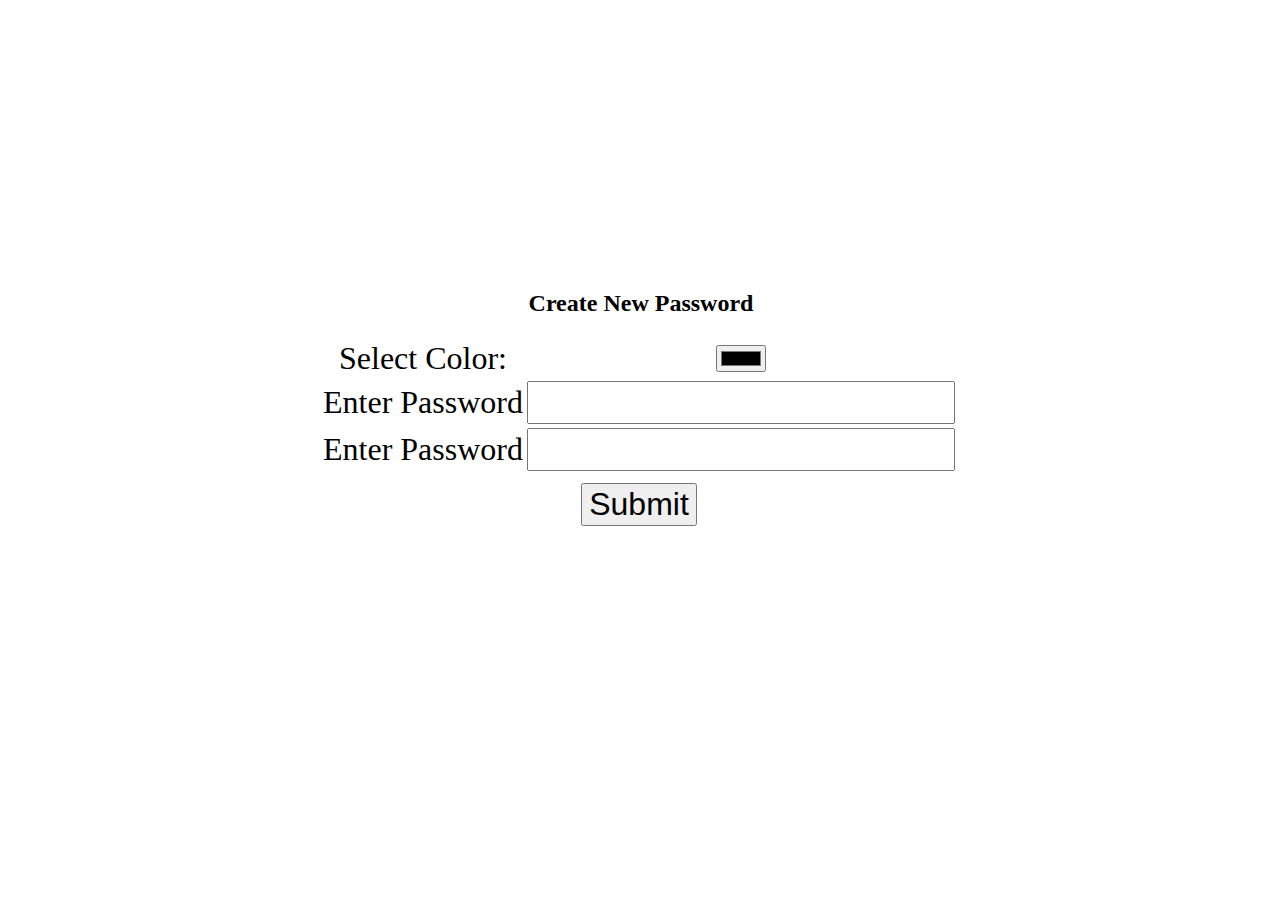
<file: index.html>
<!doctype html>
<html>
<head>
<link rel="stylesheet" href="style.css" type="text/css"/>
</head>
<body>
<form>
<div class="center">
<H2 class="color">Create New Password</H2>
<table>
<tr>
	<td><label class="awesome color">Select Color:</label></td>
	<td><input type="color" id="colour" onchange="changecolor();"/></td>
</tr>
<tr>
	<td><label class="awesome color">Enter Password</label></td>
	<td><input type="password" id="pass"  class="awesome color" autocomplete="off" onkeyup="match();" /></td>
</tr>
<tr>
	<td><label class="awesome color">Enter Password</label></td>
	<td><input type="password" id="repass" class="awesome color" autocomplete="off" onkeyup="match();" /></td>
</tr>
<tr>
	<td colspan="2"><label id="lbl_error" class="status"> </label></td>
	<td></td>
</tr>
<tr>
	<td colspan="2"><label id="lbl_status" class="status"></label></td>
	<td></td>
</tr>
<tr class="middle">
	<td colspan="2"><input type="submit" onclick="return validate();" class="awesome color"/></td>
	<td></td>
</tr>
</table>
</div>
</form>
<script src="java.js">
</script>
</body>
</html>
</file>
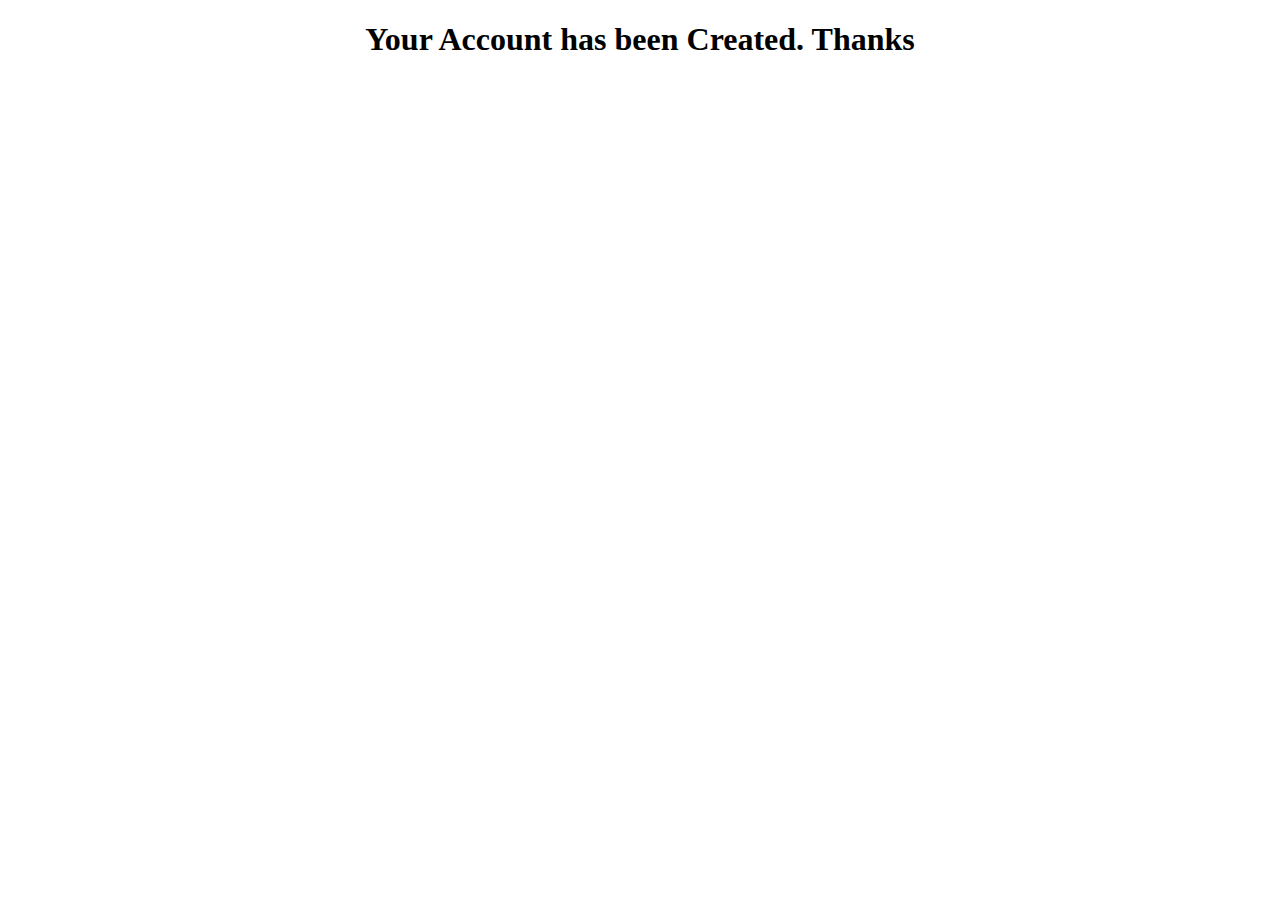
<file: ali.html>
<!Doctype html>
<html>
<head>
	<title>
	Welcome
	</title>
	<link rel="icon" href="hope1.ico">
	<style>
	h1
	{
	text-align: center;
	}
	</style>
</head>
<body>
<h1>
<b>
Your Account has been Created. Thanks
</b>
</h1>
</body>
</file>
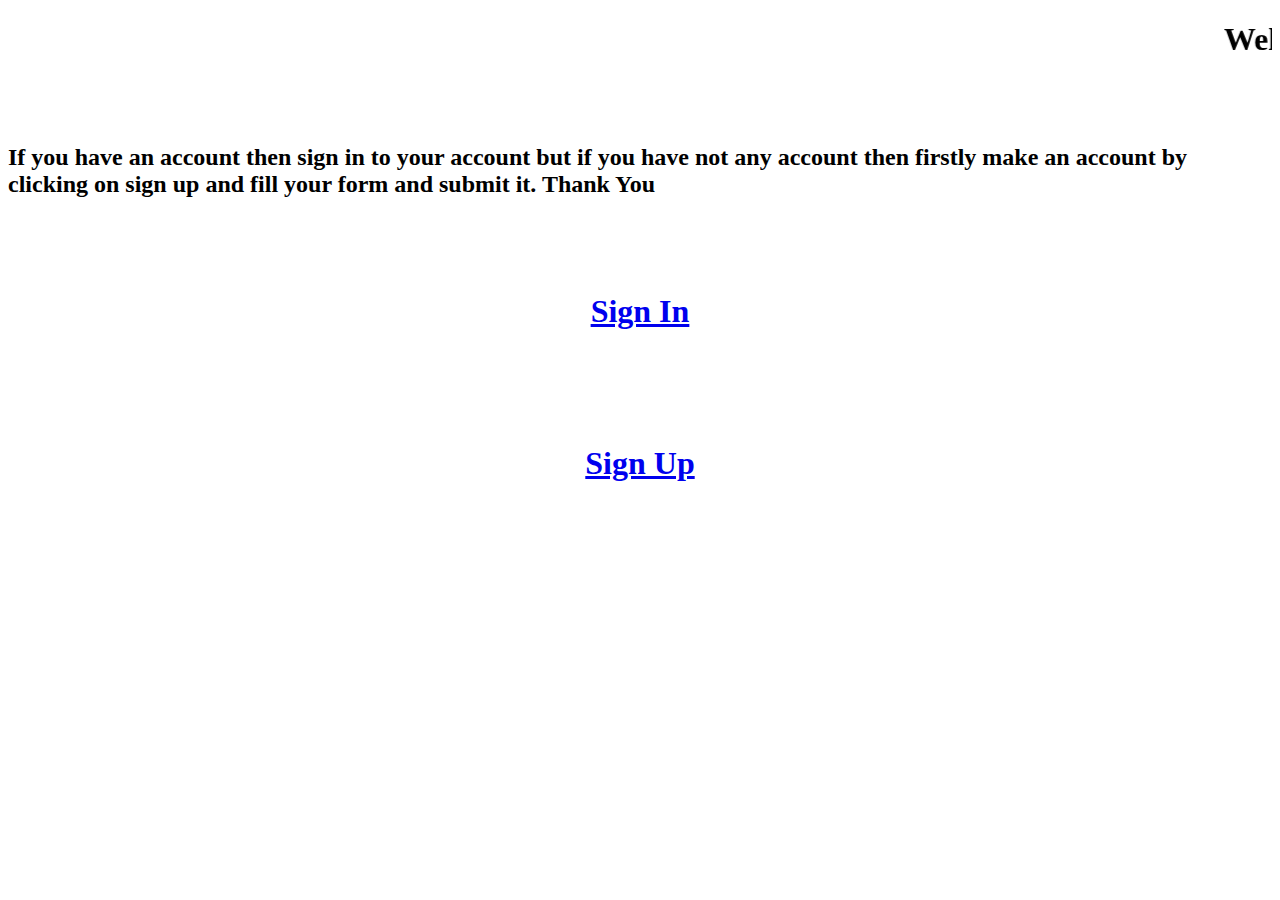
<file: combine.html>
<!Doctype html>
<html>
<head>
	<title>
	Oficial Site
	</title>
		<link rel="icon" href="hope1.ico">
		<style>
		h1
		{
		text-align:center;
		}
		</style>
</head>
<body>
<h1>
<marquee>
Welcome to an Oficial Website of an NGO "HOPE FOR HELP"
</marquee>
</h1>
<br>
<br>
<h2>
If you have an account then sign in to your account but if you have not any account then firstly make an account by clicking on sign up and fill your form and submit it. Thank You
</h2>
<br>
<br>
<br>

<a href="signin.html" value="Sign In"/> 
<h1>
Sign In
</h1>
<br>
<br>
<br>

<br>
<a href="signup.html" value="Sign Up"/>
<h1>
Sign Up
</h1>
</body>
</html>
</file>
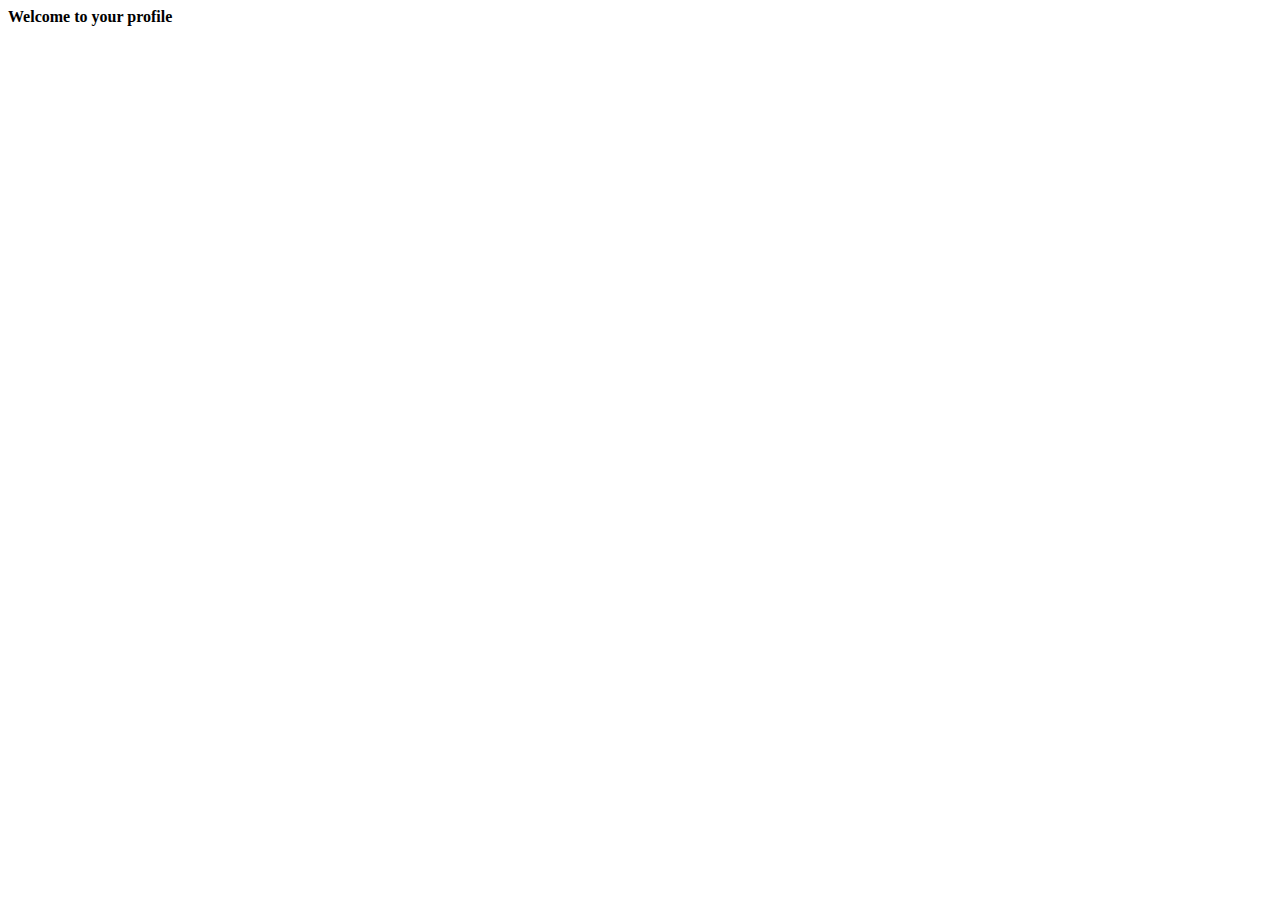
<file: new 1.html>
<!Doctype html>
<html>
<head>
	<title>
	Welcome
	</title>
	<link rel="icon" href="hope1.ico">
	<style>
	h1
	{
	text-align: center;
	}
	</style>
</head>
<body>

<b>

Welcome to your profile
	
</b>

</body>
</html>
</file>
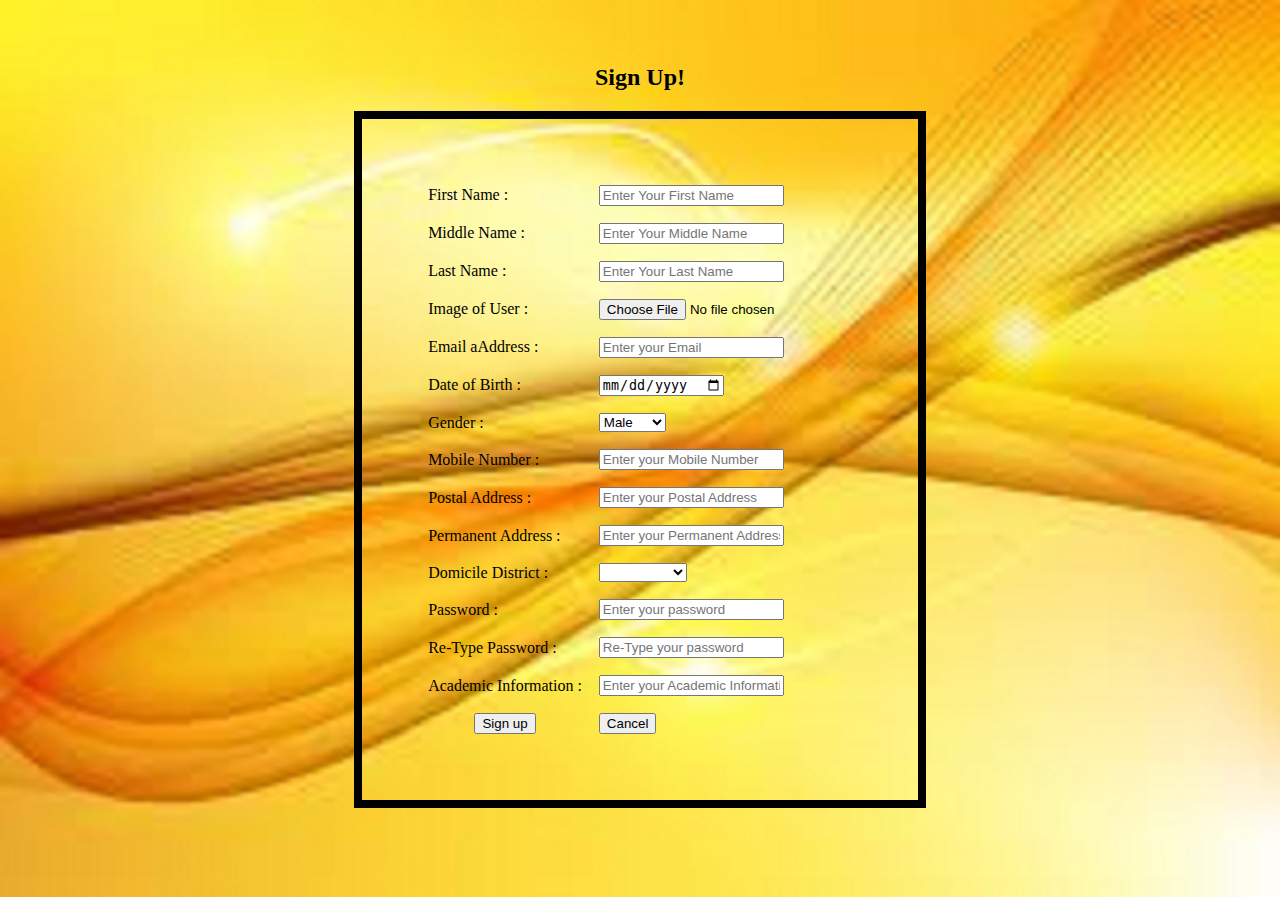
<file: sign-up.html>
<html>
<head>
<title> Fa14-SE6A-002 </title>
<link rel="stylesheet" type="text/css" href="up.css"/>
<script type="text/javascript" src="func.js"></script>
</head>
<center>
<br>
<br>

	   <h2>Sign Up! </h2>
	   
<table class="tab">

   <form>
	<tr> <td>  First Name 
		<label>
		:
		</label></td>
	<td> <input type="text" onkeypress="return valid(event);" placeholder="Enter Your First Name"  ></td> </tr>
	<tr><td>  Middle Name 
		<label>
		:
		</label></td>
	<td> <input type="text" onkeypress="return valid(event);" placeholder="Enter Your Middle Name" ></td> </tr>
	<tr> <td>  Last Name
		<label>
		:
		</label></td>
	<td> <input type="text" onkeypress="return valid(event);" placeholder="Enter Your Last Name" ></td> </tr>
	<tr> <td>  Image of User 
		<label>
		:
		</label></td>
	<td> <input type="file" name="pic" accept="image/*"> </td>
	</tr>
	<tr> <td>  Email aAddress 
		<label>
		:
		</label></td>
	<td> <input type="email" placeholder="Enter your Email" class="email" ></td> </tr>
	<tr> <td>  Date of Birth <label>
		:
		</label></td>
	<td> <input type="date" class="date" ></td> </tr>
	 <tr> <td> Gender 
		 <label>
		:
		</label></td>
	 <td> <select name="dropdown">
	<option value="Male">Male</option>
	<option value="Female">Female</option>
	<option value="Other">Other</option>
	</select>
	</td>
	</tr>
  <tr> <td>  Mobile Number
	  <label>
		:
		</label></td>
	<td> <input type="text" placeholder="Enter your Mobile Number" onkeypress="return val1(event);"></td> </tr>
	<tr> <td>  Postal Address 
		<label>
		:
		</label></td>
	<td> <input type="text" placeholder="Enter your Postal Address" required ></td> </tr>
	<tr> <td>  Permanent Address 
		<label>
		:
		</label></td>
	<td> <input type="text" required  placeholder="Enter your Permanent Address"  ></td> </tr>
	<tr> <td>  Domicile District 
		<label>
		:
		</label></td>
	 <td> <select id="city" onchange="change();">
	 <option value="" selected ></option>
	<option value="rawalpindi" >Rawalpindi</option>
	<option value="lahiore">Lahore</option>
	<option value="dgkhan">DgKhan</option>
	<option value="multan">Multan</option>
	<option value="other">Other</option>
	</select>	
	</td>
	</tr>
	<tr> <td>  Password 
		<label>
		:
		</label></td>
	<td  ><input type="password" id="pass1" onkeypress="passcheck();" minlength="5"   placeholder="Enter your password" ><span id="message"></span></td> </tr>
	<tr> <td>  Re-Type Password 
		<label>
		:
		</label></td>
	<td> <input type="password" id="pass2" placeholder="Re-Type your password" onkeypress="valpass();"><span id="mess"></span></td> </tr>
	<tr> <td>  Academic Information 
		<label>
		:
		</label></td>
	<td> <input type="text" placeholder="Enter your Academic Information" /></td> </tr>
	<tr> <td> <center> 
	<input type="submit" value="Sign up"> </td> <td> 
		
	 <button type="button">Cancel</button> 
	 </center>
		</td>
	 </tr>
	 
	</form>
	
  
	
	
	
	</table>

	
</body>

</html>
</file>
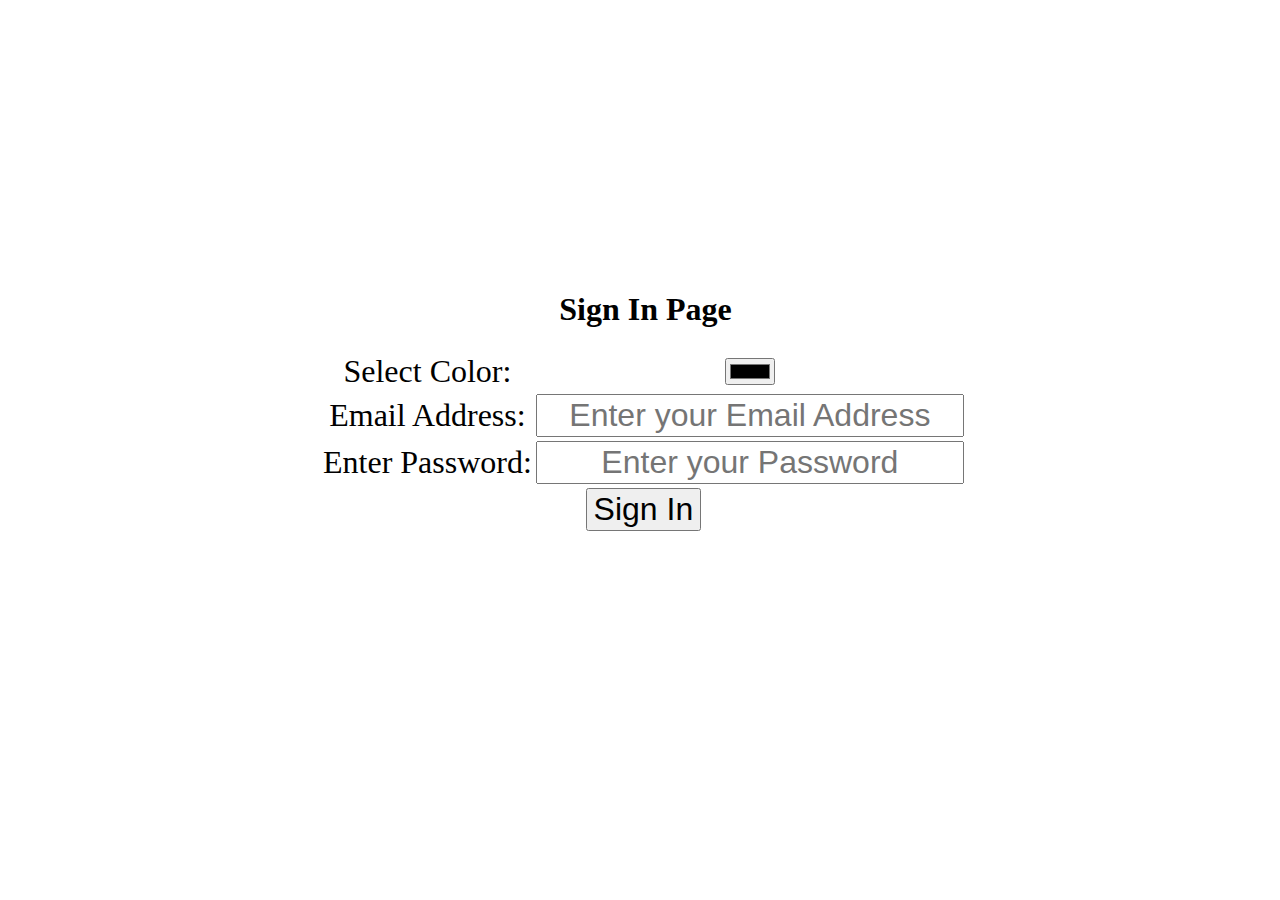
<file: signin.html>
<!Doctype html>
<html>
<head>
	<title>
	Signin Page
	</title>
	<link rel="stylesheet" href="style.css" type="text/css"/>
	<link rel="icon" href="hope1.ico">
	<script src="java.js">
</script>
</head>
<body>
<form action="new 1.html">
<div class="center">
<h1 class="color">
Sign In Page
</h1>
<table>
<tr>
	<td><label class="awesome color">Select Color:</label></td>
	<td><input type="color" id="colour" onchange="changecolor();"/></td>
</tr>


<tr>
	<td><label class="awesome color">Email Address:</label></td>
	<td><input class="awesome color" type="email" required placeholder="Enter your Email Address"/></td>
</tr>


<tr>
	<td><label class="awesome color">Enter Password:</label></td>
	<td><input type="password" id="pass" class="awesome color" required placeholder="Enter your Password" autocomplete="off" onkeyup="match();" /></td>
</tr>




<tr class="middle">
	<td colspan="2"><input type="submit" value="Sign In" onclick="return validate();" class="awesome color"/></td>
	<td></td>
</tr>

</table>
</div>
</form>
</body>
</html>
</file>
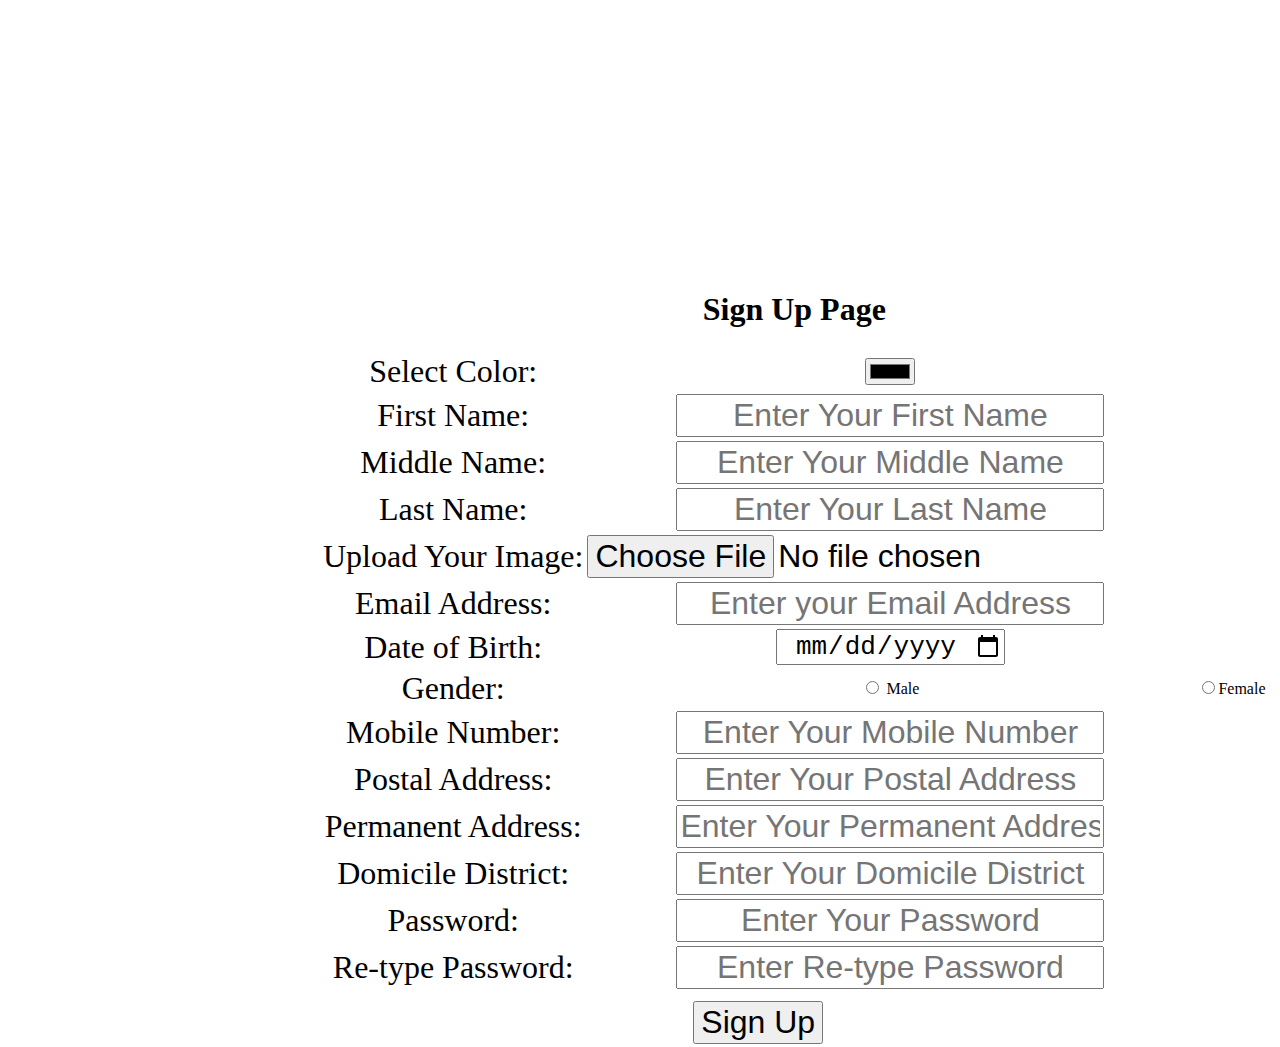
<file: signup.html>
<!Doctype html>
<html>
<head>
	<title>
	Sign Up Page
	</title>
	<script src="java.js">
</script>
	<link rel="icon" href="hope1.ico">
	<link rel="stylesheet" href="style.css" type="text/css"/>
</head>
<body>
<form action="ali.html">
<div class="center">
<h1 class="color">Sign Up Page</h1>
<table>
<tr>
	<td><label class="awesome color">Select Color:</label></td>
	<td><input type="color" id="colour" onchange="changecolor();"/></td>
</tr>
<tr>
	<td><label class="awesome color">First Name:</label></td>
	<td><input class="awesome color" id="name1" type="text" required placeholder="Enter Your First Name" onkeypress="return validate(event);"/></td>
</tr>
<tr>
	<td><label class="awesome color">Middle Name:</label></td>
	<td><input class="awesome color" id="name1" type="text" required placeholder="Enter Your Middle Name" onkeypress="return validate(event);"/></td>
</tr>
<tr>
	<td><label class="awesome color">Last Name:</label></td>
	<td><input class="awesome color" id="name1" type="text" required placeholder="Enter Your Last Name" onkeypress="return validate(event);"/></td>
</tr>
<tr>
	<td><label class="awesome color">Upload Your Image:</label></td>
	<td><input class="awesome color" type="file" required/></td>
</tr>
<tr>
	<td><label class="awesome color">Email Address:</label></td>
	<td><input class="awesome color" type="email" id="userEmail" required placeholder="Enter your Email Address"/></td>
</tr>
<tr>
	<td><label class="awesome color">Date of Birth:</label></td>
	<td><input class="awesome color" type="date" required value="Birhthday"/></td>
</tr>
<tr>
	<td><label class="awesome color">Gender:</label></td>
	<td><input class="awesome color" type="radio" required name="gender" value="Male"/> Male</td>
	<td><input class="awesome color" type="radio" required name="gender" value="Female"/>Female</td>
</tr>

<tr>
	<td><label class="awesome color">Mobile Number:</label></td>
	<td><input class="awesome color" type="text" required placeholder="Enter Your Mobile Number" onkeypress="return validatenumber(event);"/></td>
</tr>
<tr>
	<td><label class="awesome color">Postal Address:</label></td>
	<td><input class="awesome color" type="address" required placeholder="Enter Your Postal Address"/></td>
</tr>
<tr>
	<td><label class="awesome color">Permanent Address:</label></td>
	<td><input class="awesome color" type="address" required placeholder="Enter Your Permanent Address"/></td>
</tr>
<tr>
	<td><label class="awesome color">Domicile District:</label></td>
	<td><input class="awesome color" type="text" required placeholder="Enter Your Domicile District"/></td>
</tr>
<tr>
	<td><label class="awesome color">Password:</label></td>
	<td><input type="password" id="pass" placeholder="Enter Your Password" class="awesome color" autocomplete="off" onkeyup="match();" /></td>
</tr>
<tr>
	<td><label class="awesome color">Re-type Password:</label></td>
	<td><input type="password" id="repass"placeholder="Enter Re-type Password" class="awesome color" autocomplete="off" onkeyup="match();" /></td>
</tr>
<tr>
	<td colspan="2"><label id="lbl_error" class="status"> </label></td>
	<td></td>
</tr>
<tr>
	<td colspan="2"><label id="lbl_status" class="status"></label></td>
	<td></td>
</tr>
<tr class="middle">
	<td colspan="2"><input type="submit" value="Sign Up" onclick="return validate();" class="awesome color"/></td>
	<td></td>
</tr>
</table>
</div>
</form>
</body>
</html>
</file>
<file: style.css>
.center{
	text-align:center;
	position:absolute;
	top:30%;
	left:25%;
}
.awesome{

text-align:center;
font-size:200%;
}
.middle{
text-align:center;
}
</file>
<file: up.css>
body{
background-image:url(bkg.jpg);
background-size:100%;
 background-repeat: no-repeat;
}
.tab{
padding:50px;
border: solid 8px;
border-spacing:15px;
color:black;
}
.email:invalid {
    border: 3px solid red;
}
.date:invalid {
    border: 3px solid red;
}
</file>
